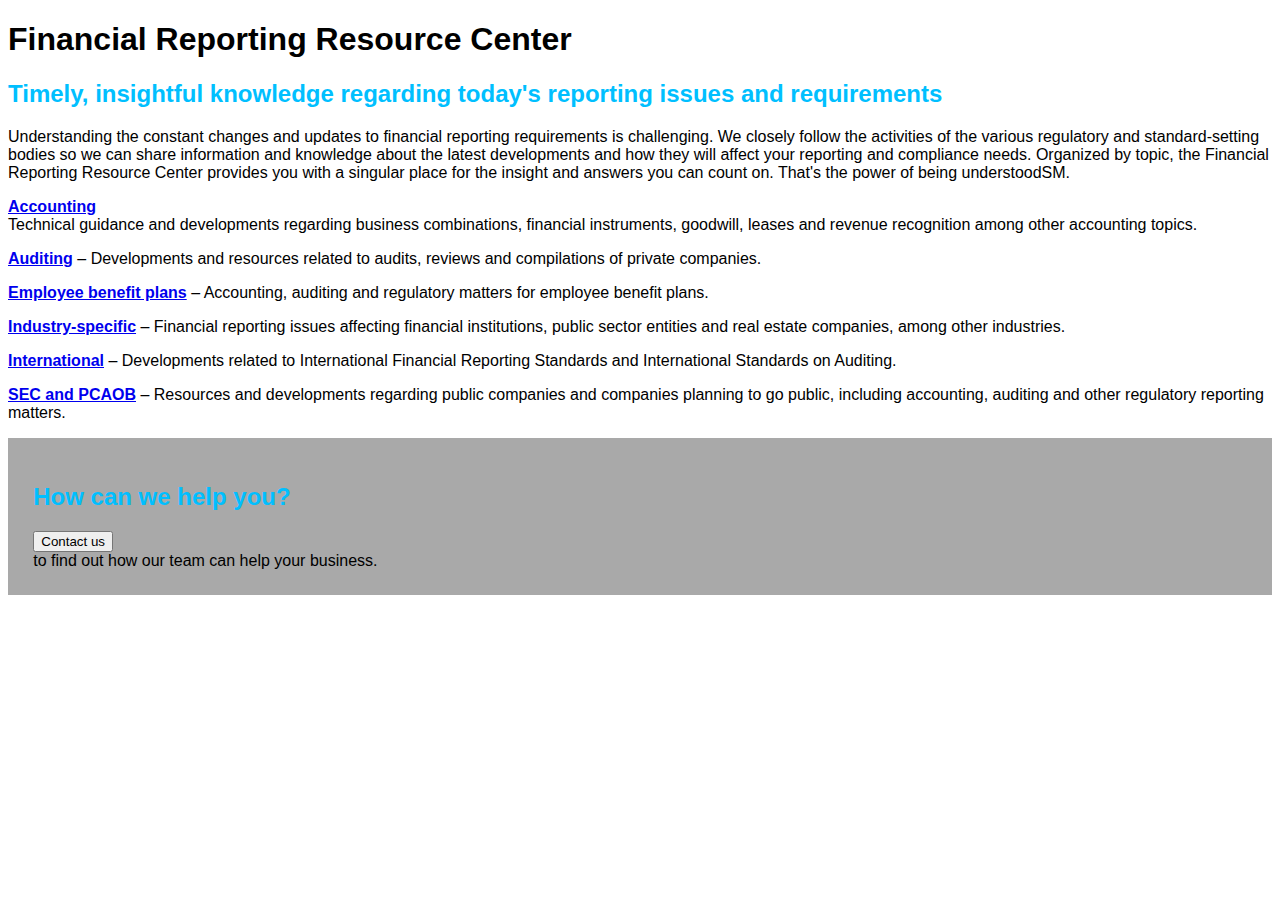
<file: index.html>
<!doctype html>
<head>
  <title>Financial Reporting Resource Center</title>
  <link rel="stylesheet" type="text/css" href="styles.css">
</head>

<body>

<h1>Financial Reporting Resource Center</h1>

<h2>Timely, insightful knowledge regarding today's reporting issues and requirements</h2>

<p>Understanding the constant changes and updates to financial reporting requirements is challenging. We closely follow the activities of the various regulatory and standard-setting bodies so we can share information and knowledge about the latest developments and how they will affect your reporting and compliance needs. Organized by topic, the Financial Reporting Resource Center provides you with a singular place for the insight and answers you can count on. That's the power of being understoodSM.</p>

<p><b><a href="https://rsmus.com/what-we-do/services/assurance/financial-reporting-resource-center/financial-reporting-resource-center-accounting.html">Accounting</b></a><br>Technical guidance and developments regarding business combinations, financial instruments, goodwill, leases and revenue recognition among other accounting topics.</br></p>

<p><b><a href="https://rsmus.com/what-we-do/services/assurance/financial-reporting-resource-center/financial-reporting-resource-center-auditing.html">Auditing</b></a> – Developments and resources related to audits, reviews and compilations of private companies.</p>

<p><b><a href="https://rsmus.com/what-we-do/services/assurance/financial-reporting-resource-center/financial-reporting-resource-center-employee-benefit-plans.html">Employee benefit plans</b></a> – Accounting, auditing and regulatory matters for employee benefit plans.</p>

<p><b><a href="https://rsmus.com/what-we-do/services/assurance/financial-reporting-resource-center/financial-reporting-resource-center-industry-specific.html">Industry-specific</b></a> – Financial reporting issues affecting financial institutions, public sector entities and real estate companies, among other industries.</p>

<p><b><a href="https://rsmus.com/what-we-do/services/assurance/financial-reporting-resource-center/financial-reporting-resource-center-international.html">International</b></a> – Developments related to International Financial Reporting Standards and International Standards on Auditing.</p>

<p><b><a href="https://rsmus.com/what-we-do/services/assurance/financial-reporting-resource-center/financial-reporting-resource-center-sec-and-pcaob.html">SEC and PCAOB</b></a> – Resources and developments regarding public companies and companies planning to go public, including accounting, auditing and other regulatory reporting matters.</p>

<div id="contact">
<h2>How can we help you?</h2>
<p><form>
<input class="MyButton" type="button" value="Contact us" onclick="window.location.href='https://rsmus.com/what-we-do/services/assurance/contact-our-assurance-professionals.html'" />
</form> to find out how our team can help your business.
</div>
</body>
</html>
</file>
<file: styles.css>
body {
  font-family: "Arial", sans-serif;
}

h2 {
  color: #00bfff;
}

h3 {
  color: #228b22;
}

#contact {
  background-color: #a9a9a9;
  padding: 2%;
}
<head>
<style>
 input.MyButton {
 width: 300px;
 padding: 20px;
 cursor: pointer;
 font-weight: bold;
 font-size: 200%;
 background: #32cd32;
 color: #ffffff;
 border: 1px solid #3366cc;
 border-radius: 10px;
}
 input.MyButton:hover {
 color: #32cd32;
 background: #000;
 border: 1px solid #fff;
}
</style>
</file>
